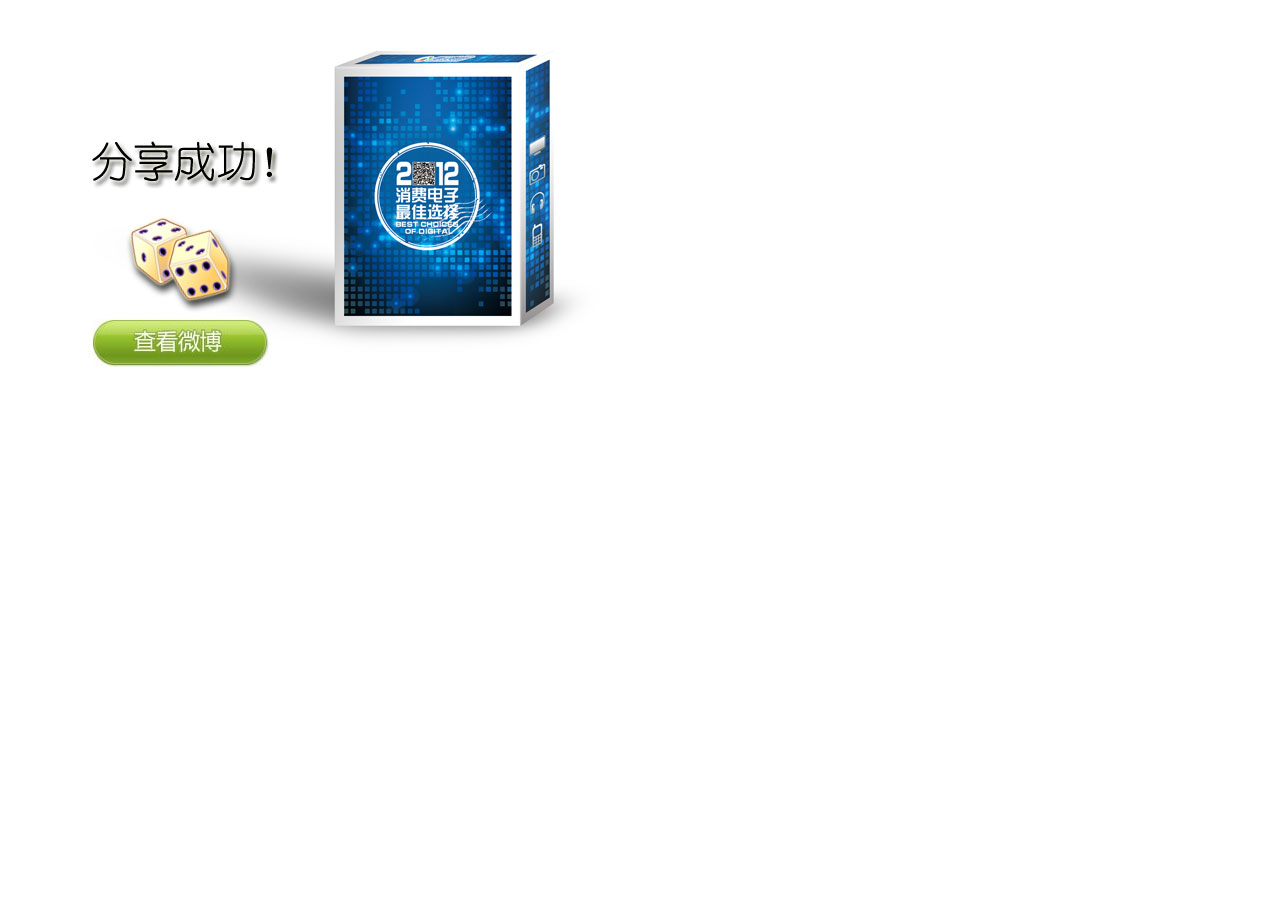
<file: server/index.html>
<!DOCTYPE html>
<html>
<head>
<meta http-equiv="Content-Type" content="text/html; charset=UTF-8">
<title>腾讯数码 2012 消费电子最佳选择 您的选择分享成功</title>
</head>
<body>
  <a href="http://digi.tencent.com/zt2012/poker/index.htm"><img src="images/index.jpg" /></a>
</body>
</html>
</file>
